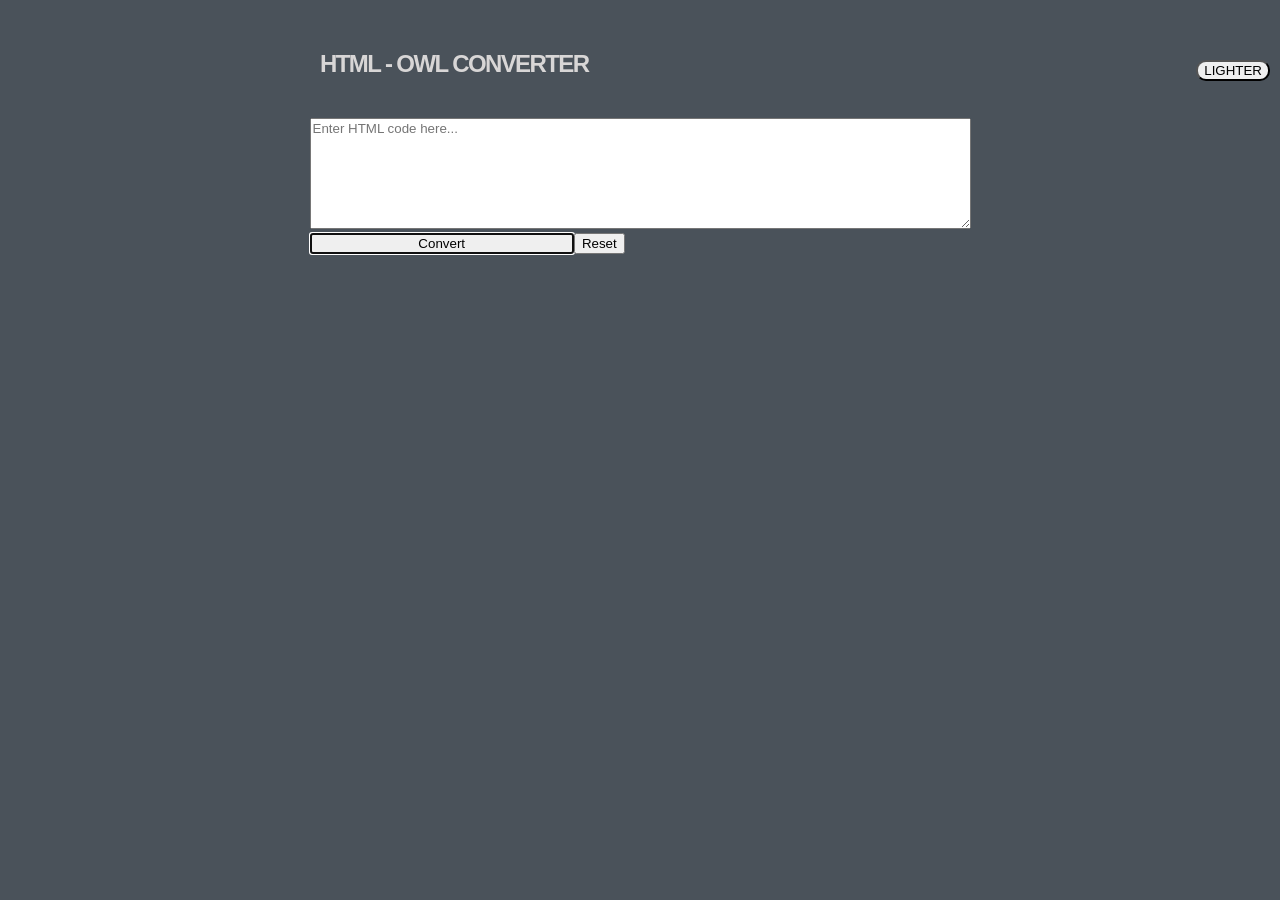
<file: index.html>
<!DOCTYPE HTML>
<html lang="en" data-theme="dark">

<head>
	<meta charset="UTF-8" />
	<meta name="viewport" content="width=device-width, initial-scale=1" />
	<link rel="stylesheet" href="owlConverter.css" />
	<script src="https://code.jquery.com/jquery-3.7.1.min.js"></script>
	<script src="owlConverter_DOM.js"></script>
	<title>HTML - OWL Converter</title>
</head>

<body id="body">
	<button id="theme-change"></button>
	
	<div id="heading">
		<h2>HTML - OWL CONVERTER</h2>
		<h6 id="author-small">By ALAN GRIFFIN</h6>
	</div>

	<main id="main">
		<div id="inputContainer">
			<form id="conversionForm">
				<textarea id="userHTML" cols="80" rows="7" placeholder="Enter HTML code here..."></textarea>
			</form>
			<button id="convert" type="submit" autofocus>Convert</button><button id="reset" type="submit">Reset</button>
		</div>
		<div id="outputContainer"><pre id="output"></pre>
		</div>
	</main>
</body>

</html>
</file>
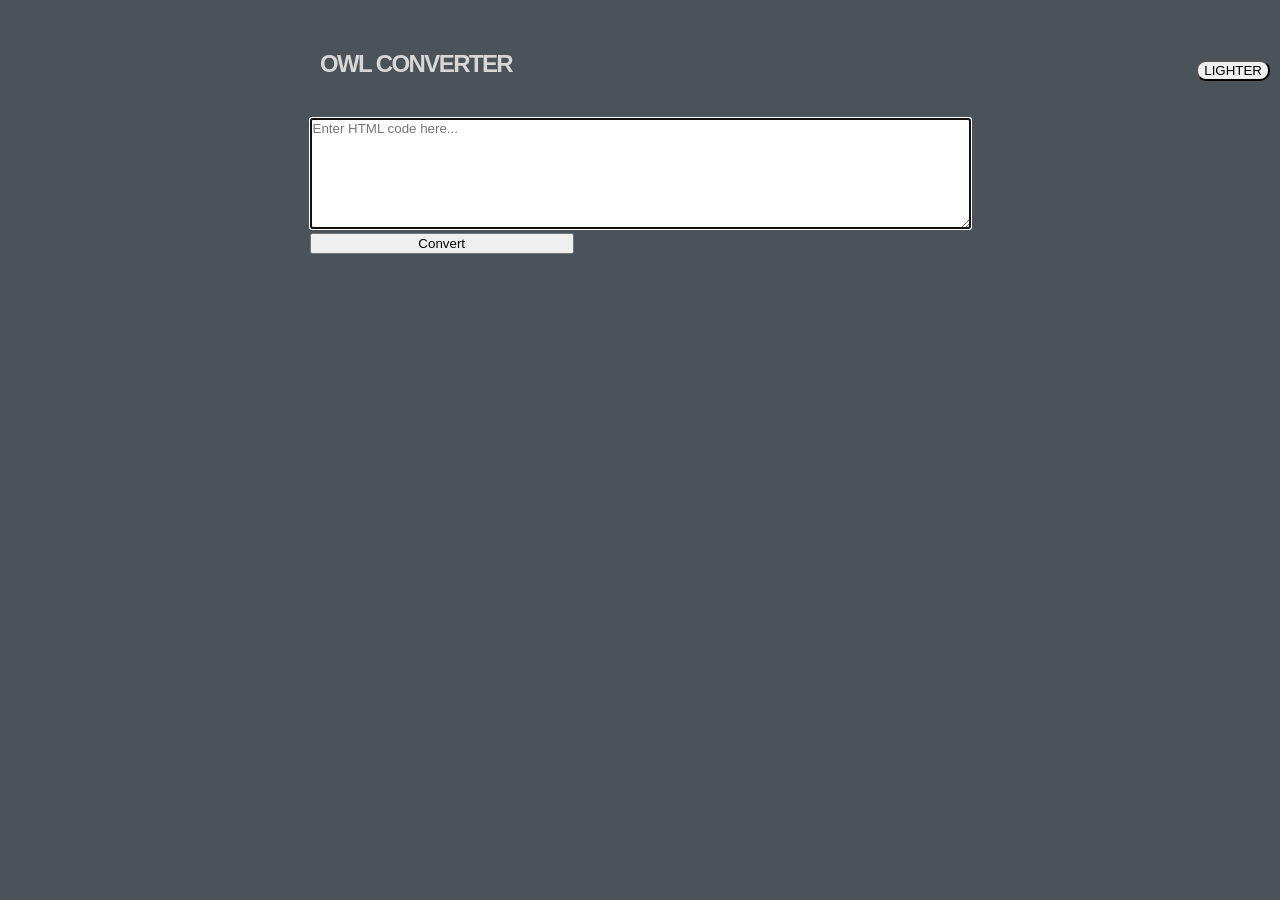
<file: owlConverter.html>
<!DOCTYPE HTML>
<html lang="en" data-theme="dark">

<head>
	<meta charset="UTF-8" />
	<meta name="viewport" content="width=device-width, initial-scale=1" />
	<link rel="stylesheet" href="owlConverter.css" />
	<script src="https://code.jquery.com/jquery-3.7.1.min.js"></script>
	<script src="owlConverter.js"></script>
	<title>OWL Converter</title>
</head>

<body id="body">
	<button id="theme-change"></button>
	
	<div id="heading">
		<h2>OWL CONVERTER</h2>
		<h6 id="author-small">By ALAN GRIFFIN</h6>
	</div>

	<main id="main">

		<div id="inputContainer">
			<form id="conversionForm">
				<textarea id="userHTML" cols="80" rows="7" placeholder="Enter HTML code here..." autofocus></textarea>
			</form>
			<button id="convert" type="submit">Convert</button>
		</div>
		<div id="outputContainer">
			OWL outputs here...
		</div>
	</main>
</body>

</html>
</file>
<file: owlConverter.css>
html[data-theme='dark'] {
    --textcolor: #d8d6d6;
    --linkcolor: #acacac;
    --linkhover: #606870;
    --datecolor: #acacac;
    --bgcolor: #4a525a;
}

html[data-theme='light'] {
    --textcolor: #1f1f1f;
    --linkcolor: #464646;
    --linkhover: #606870;
    --datecolor: #464646;
    --bgcolor: #b9b9b9;
}

#body {
    background-color: var(--bgcolor);
    font-family: Verdana, sans-serif;
    color: var(--textcolor);
    margin: 0;
}

a,
a:visited {
    color: var(--linkcolor);
}

a:hover {
    background-color: var(--linkhover);
}

#menutoggle {
    position: relative;
    top: -9999px;
    left: -9999px;
}

#theme-change {
    float: right;
    margin-top: 10px;
    margin-right: 10px;
    border-radius: 10px;
}

#heading {
    display: block;
    font-family: 'Trebuchet MS', sans-serif;
    letter-spacing: -0.1em;
    color: var(--textcolor);
    margin: 50px auto 30px 25%;
}

#author-small {
    position: relative;
    display: none;
    letter-spacing: 0;
    right: 20px;
    margin: 0;
}

#inputContainer {
    max-width: fit-content;
    margin-left: auto;
    margin-right: auto;
}

#userHTML {
    font-family: Verdana, sans-serif;
    margin: 10px 0 0 0;
    height: auto;
    width: auto;
}

#convert {
    width: 40%;
}

#hiddenHTML { 
    display: none;
}

#output {
    font-family: Verdana, sans-serif;
}

#outputContainer {
    display: none;
    margin-top: 20px;
    margin-left: auto;
    margin-right: auto;
    padding: 25px;
    color: #d8d6d6;
    background: var(--linkhover);
    width: max-content;
    height: max-content;
}
</file>
